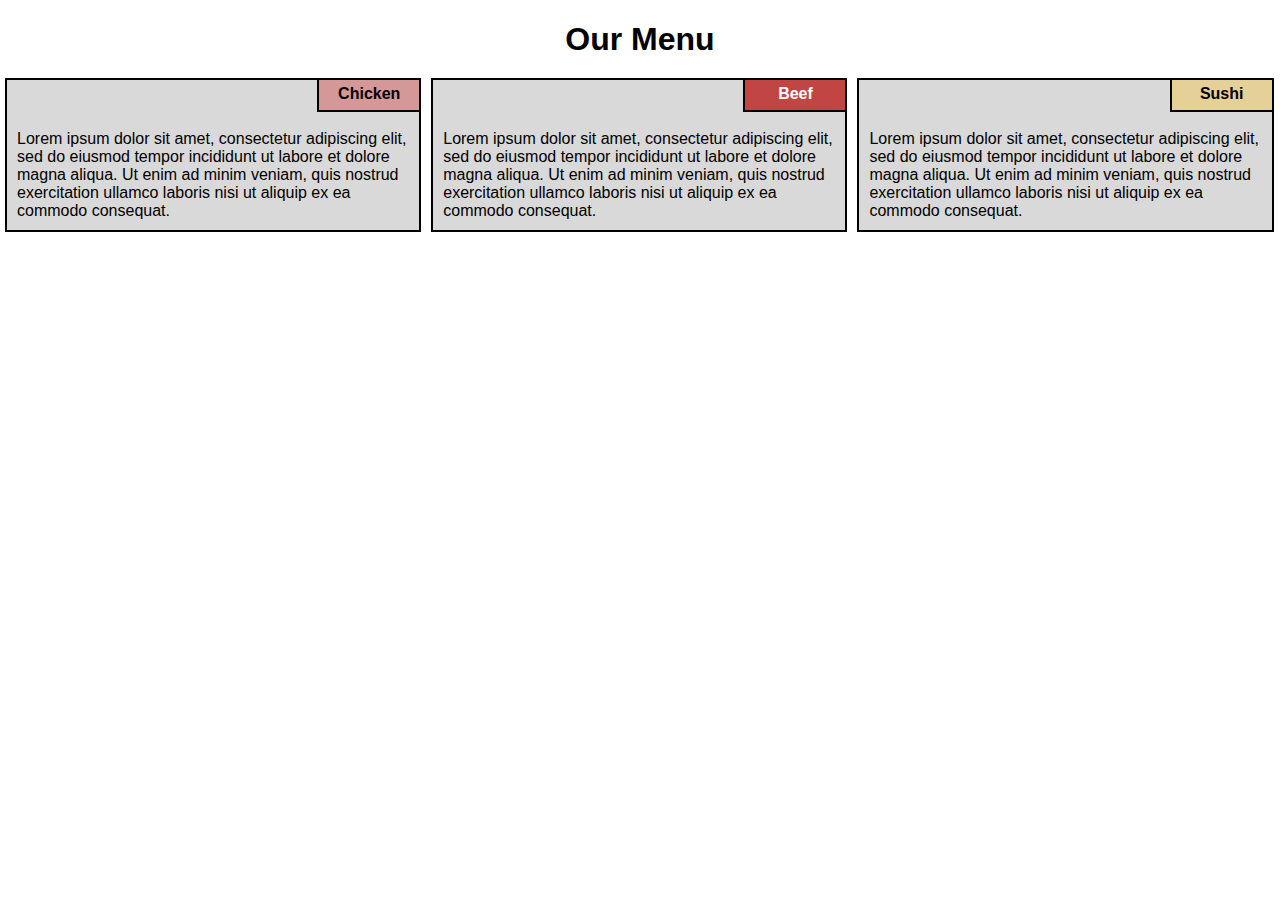
<file: module2-solution/index.html>
<!DOCTYPE html>
<html lang="en">
<head>
	<meta charset="utf-8">
	<meta name="viewport" content="width=device-width, initial-scale=1">
	<title>Assignment Solution for Module 2 - Jose Chavarria</title>
	<link rel="stylesheet" type="text/css" href="css/styles.css">
</head>
<body>
	<div>
		<h1>Our Menu</h1>

		<div>
			<div class="col-xs-12 col-lg-4 col-md-6">
				<div class="menuItem">
					<div class="category bg1">Chicken</div>
					<div class="description">Lorem ipsum dolor sit amet, consectetur adipiscing elit, sed do eiusmod tempor incididunt ut labore et dolore magna aliqua. Ut enim ad minim veniam, quis nostrud exercitation ullamco laboris nisi ut aliquip ex ea commodo consequat.</div>
				</div>
			</div>

			<div class="col-lg-4 col-md-6 col-xs-12">
				<div class="menuItem">
					<div class="category bg2">Beef</div>
					<div class="description">Lorem ipsum dolor sit amet, consectetur adipiscing elit, sed do eiusmod tempor incididunt ut labore et dolore magna aliqua. Ut enim ad minim veniam, quis nostrud exercitation ullamco laboris nisi ut aliquip ex ea commodo consequat.</div>
				</div>
			</div>

			<div class="col-lg-4 col-md-12 col-xs-12">
				<div class="menuItem">
					<div class="category bg3">Sushi</div>
					<div class="description">Lorem ipsum dolor sit amet, consectetur adipiscing elit, sed do eiusmod tempor incididunt ut labore et dolore magna aliqua. Ut enim ad minim veniam, quis nostrud exercitation ullamco laboris nisi ut aliquip ex ea commodo consequat.</div>
				</div>
			</div>
			
		</div>
	</div>

</body>
</html>
</file>
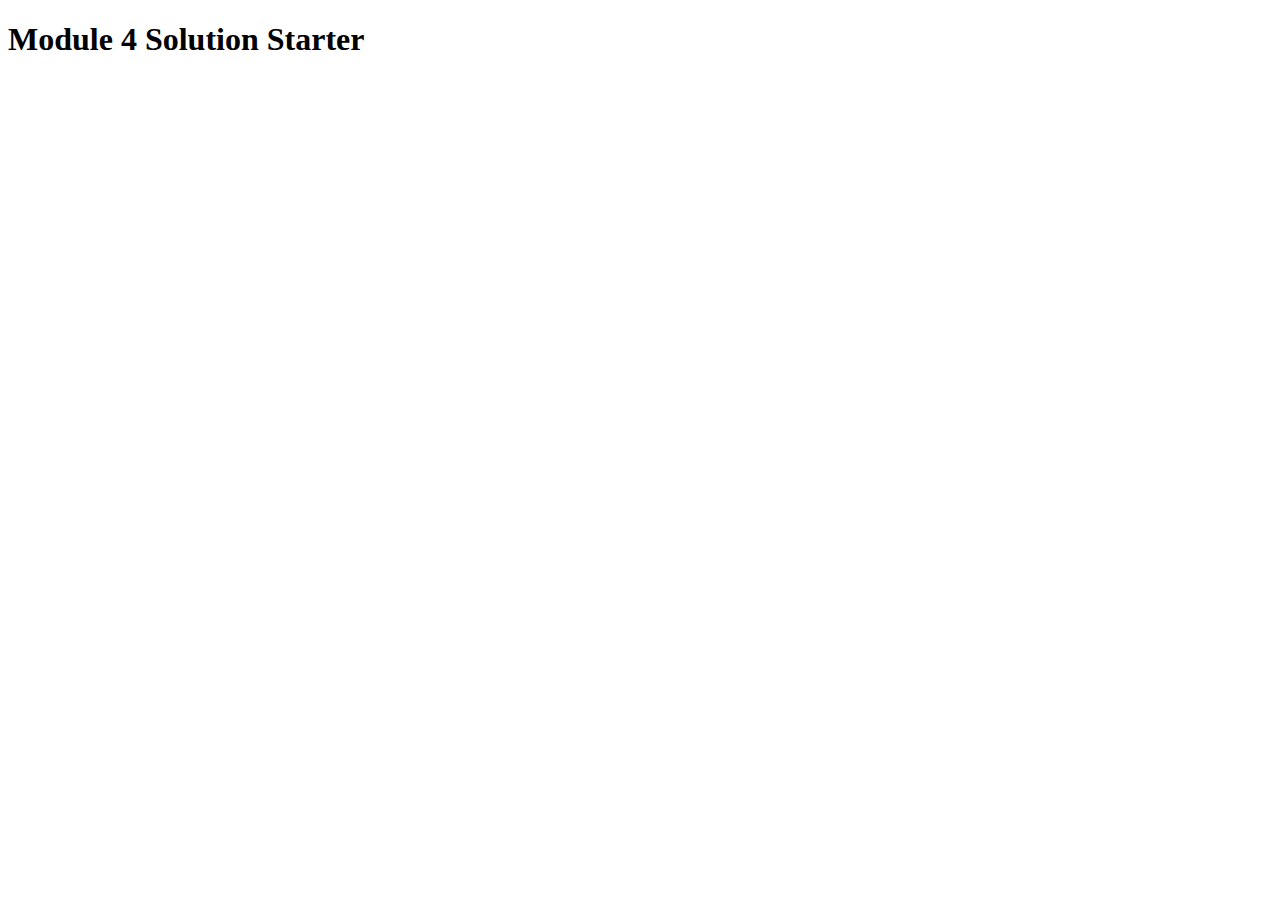
<file: module4-solution/index.html>
<!DOCTYPE html>
<html>
<head>
  <meta charset="utf-8">
  <title>Module 4 Solution Starter</title>
  <script src="SpeakHello.js"></script>
  <script src="SpeakGoodBye.js"></script>
  <script src="script.js"></script>
</head>
<body>
  <h1>Module 4 Solution Starter</h1>
</body>
</html>
</file>
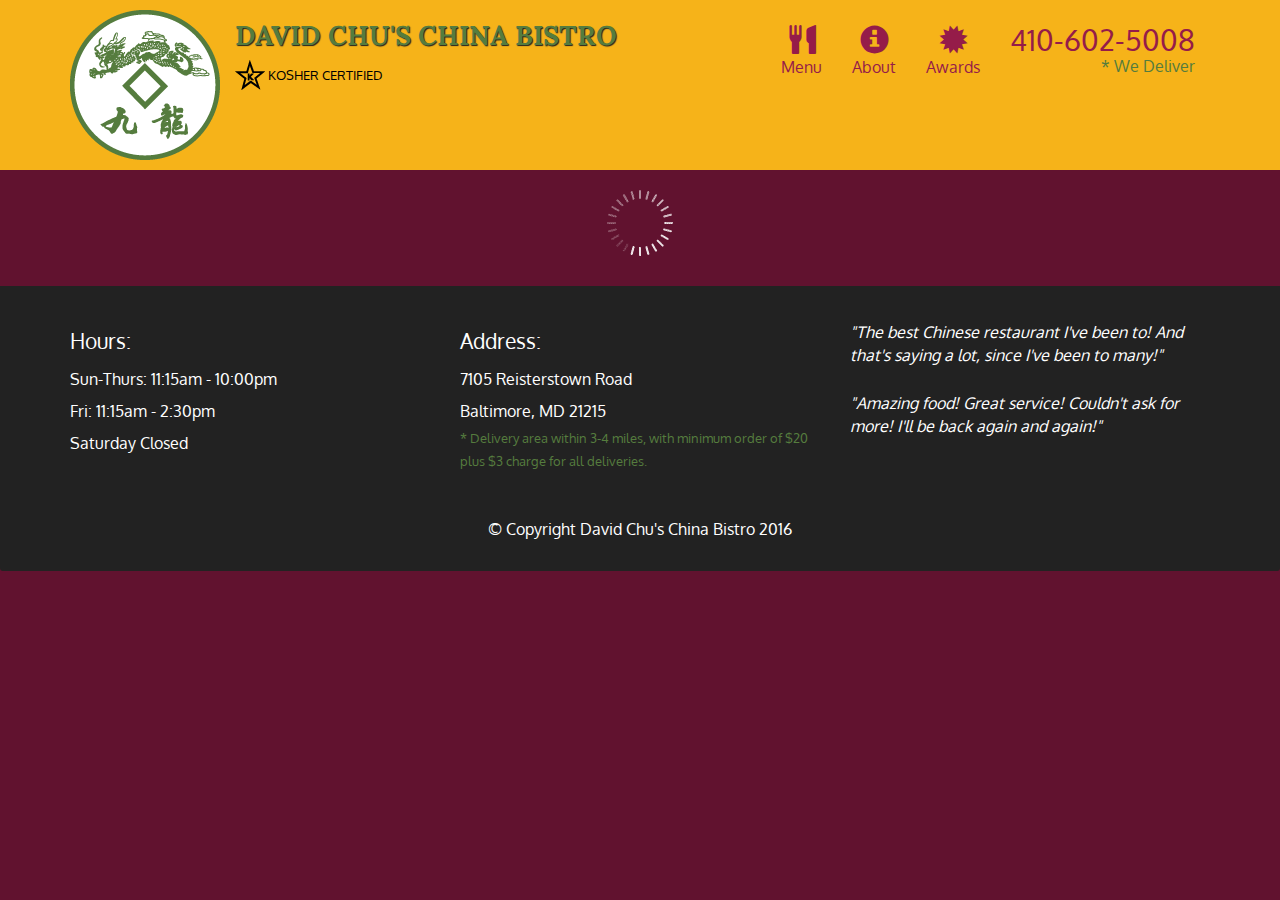
<file: module5-solution/index.html>
<!doctype html>
<html lang="en">
  <head>
    <meta charset="utf-8">
    <meta http-equiv="X-UA-Compatible" content="IE=edge">
    <meta name="viewport" content="width=device-width, initial-scale=1">
    <title>David Chu's China Bistro</title>
    <link rel="stylesheet" href="css/bootstrap.min.css">
    <link rel="stylesheet" href="css/styles.css">
    <link href='https://fonts.googleapis.com/css?family=Oxygen:400,300,700' rel='stylesheet' type='text/css'>
    <link href='https://fonts.googleapis.com/css?family=Lora' rel='stylesheet' type='text/css'>
  </head>
<body>
  <header>
    <nav id="header-nav" class="navbar navbar-default">
      <div class="container">
        <div class="navbar-header">
          <a href="index.html" class="pull-left visible-md visible-lg">
            <div id="logo-img" alt="Logo image"></div>
          </a>

          <div class="navbar-brand">
            <a href="index.html"><h1>David Chu's China Bistro</h1></a>
            <p>
              <img src="images/star-k-logo.png" alt="Kosher certification">
              <span>Kosher Certified</span>
            </p>
          </div>

          <button id="navbarToggle" type="button" class="navbar-toggle collapsed" data-toggle="collapse" data-target="#collapsable-nav" aria-expanded="false">
            <span class="sr-only">Toggle navigation</span>
            <span class="icon-bar"></span>
            <span class="icon-bar"></span>
            <span class="icon-bar"></span>
          </button>
        </div>
        
        <div id="collapsable-nav" class="collapse navbar-collapse">
           <ul id="nav-list" class="nav navbar-nav navbar-right">
            <li id="navHomeButton" class="visible-xs active">
              <a href="index.html">
                <span class="glyphicon glyphicon-home"></span> Home</a>
            </li>
            <li id="navMenuButton">
              <a href="#" onclick="$dc.loadMenuCategories();">
                <span class="glyphicon glyphicon-cutlery"></span><br class="hidden-xs"> Menu</a>
            </li>
            <li>
              <a href="#">
                <span class="glyphicon glyphicon-info-sign"></span><br class="hidden-xs"> About</a>
            </li>
            <li>
              <a href="#">
                <span class="glyphicon glyphicon-certificate"></span><br class="hidden-xs"> Awards</a>
            </li>
            <li id="phone" class="hidden-xs">
              <a href="tel:410-602-5008">
                <span>410-602-5008</span></a><div>* We Deliver</div>
            </li>
          </ul><!-- #nav-list -->
        </div><!-- .collapse .navbar-collapse -->
      </div><!-- .container -->
    </nav><!-- #header-nav -->
  </header>

  <div id="call-btn" class="visible-xs">
    <a class="btn" href="tel:410-602-5008">
    <span class="glyphicon glyphicon-earphone"></span>
    410-602-5008
    </a>
  </div>
  <div id="xs-deliver" class="text-center visible-xs">* We Deliver</div>

  <div id="main-content" class="container"></div>

  <footer class="panel-footer">
    <div class="container">
      <div class="row">
        <section id="hours" class="col-sm-4">
          <span>Hours:</span><br>
          Sun-Thurs: 11:15am - 10:00pm<br>
          Fri: 11:15am - 2:30pm<br>
          Saturday Closed
          <hr class="visible-xs">
        </section>
        <section id="address" class="col-sm-4">
          <span>Address:</span><br>
          7105 Reisterstown Road<br>
          Baltimore, MD 21215
          <p>* Delivery area within 3-4 miles, with minimum order of $20 plus $3 charge for all deliveries.</p>
          <hr class="visible-xs">
        </section>
        <section id="testimonials" class="col-sm-4">
          <p>"The best Chinese restaurant I've been to! And that's saying a lot, since I've been to many!"</p>
          <p>"Amazing food! Great service! Couldn't ask for more! I'll be back again and again!"</p>
        </section>
      </div>
      <div class="text-center">&copy; Copyright David Chu's China Bistro 2016</div>
    </div>
  </footer>

  <!-- jQuery (Bootstrap JS plugins depend on it) -->
  <script src="js/jquery-2.1.4.min.js"></script>
  <script src="js/bootstrap.min.js"></script>
  <script src="js/ajax-utils.js"></script>
  <script src="js/script.js"></script>
</body>
</html>
</file>
<file: module2-solution/css/styles.css>
html {
  font-family: sans-serif;
}

body {
  margin: 0;

}

h1 {
	margin-bottom: 15px;
	width: 100%;
	text-align: center;
}

.menuItem {
	margin: 5px;
	background-color: #d9d9d9;
	border: 2px solid black;*/
}

.category {
	float: right;
	position: relative;
	text-align: center;
	padding-top: 5px;
	border-left: 2px solid black;
	border-bottom: 2px solid black;
	height: 25px;
	width: 100px;
	font-weight: bold;
}

.description {
	float: clear;
	margin: 10px;
	margin-top: 50px;
}

.bg1 {
	background-color: #d59898;
}

.bg2 {
	background-color: #c14543;
	color: white;

}

.bg3 {
	background-color: #e5d198;
}

.col-xs-12 {
	float: left;
	width: 99.9%;
}


@media (min-width: 768px) {
	.col-md-6, .col-md-12 {
		float: left;
	}

	.col-md-6 {
		width: 50%;
	}

	.col-md-12 {
		width: 99.9%;
	}
}

@media (min-width: 992px) {
	.col-lg-4 {
		float: left;
		width: 33.3%;
	}
}
</file>
<file: module5-solution/css/styles.css>
body {
  font-size: 16px;
  color: #fff;
  background-color: #61122f;
  font-family: 'Oxygen', sans-serif;
}

/** HEADER **/
#header-nav {
  background-color: #f6b319;
  border-radius: 0;
  border: 0;
}

#logo-img {
  background: url('../images/restaurant-logo_large.png') no-repeat;
  width: 150px;
  height: 150px;
  margin: 10px 15px 10px 0;
}

.navbar-brand {
  padding-top: 25px;
}
.navbar-brand h1 { /* Restaurant name */
  font-family: 'Lora', serif;
  color: #557c3e;
  font-size: 1.5em;
  text-transform: uppercase;
  font-weight: bold;
  text-shadow: 1px 1px 1px #222;
  margin-top: 0;
  margin-bottom: 0;
  line-height: .75;
}
.navbar-brand a:hover, .navbar-brand a:focus {
  text-decoration: none;
}
.navbar-brand p { /* Kosher cert */
  color: #000;
  text-transform: uppercase;
  font-size: .7em;
  margin-top: 15px;
}
.navbar-brand p span { /* Star-K */
  vertical-align: middle;
}

#nav-list {
  margin-top: 10px;
}
#nav-list a {
  color: #951C49;
  text-align: center;
}
#nav-list a:hover {
  background: #E7E7E7;
}
#nav-list a span {
  font-size: 1.8em;
}

#phone {
  margin-top: 5px;
}
#phone a { /* Phone number */
  text-align: right;
  padding-bottom: 0;
}
#phone div { /* We Deliver */
  color: #557c3e;
  text-align: right;
  padding-right: 15px;
}

.navbar-header button.navbar-toggle, .navbar-header .icon-bar {
  border: 1px solid #61122f;
}
.navbar-header button.navbar-toggle {
  clear: both;
  margin-top: -30px;
}
/* END HEADER */

/* FOOTER */
.panel-footer {
  margin-top: 30px;
  padding-top: 35px;
  padding-bottom: 30px;
  background-color: #222;
  border-top: 0;
}
.panel-footer div.row {
  margin-bottom: 35px;
}
#hours, #address {
  line-height: 2;
}
#hours > span, #address > span {
  font-size: 1.3em;
}
#address p {
  color: #557c3e;
  font-size: .8em;
  line-height: 1.8;
}
#testimonials {
  font-style: italic;
}
#testimonials p:nth-child(2) {
  margin-top: 25px;
}
/* END FOOTER */



/* HOME PAGE */
.container .jumbotron {
  box-shadow: 0 0 50px #3F0C1F;
  border: 2px solid #3F0C1F;
}

#menu-tile, #specials-tile, #map-tile {
  height: 250px;
  width: 100%;
  margin-bottom: 15px;
  position: relative;
  border: 2px solid #3F0C1F;
  overflow: hidden;
}
#menu-tile:hover, #specials-tile:hover, #map-tile:hover {
  box-shadow: 0 1px 5px 1px #cccccc;
}
#menu-tile {
  background: url('../images/menu-tile.jpg') no-repeat;
  background-position: center;
}
#specials-tile {
  background: url('../images/specials-tile.jpg') no-repeat;
  background-position: center;
}
#menu-tile span, #specials-tile span, #map-tile span {
  position: absolute;
  bottom: 0;
  right: 0;
  width: 100%;
  text-align: center;
  font-size: 1.6em;
  text-transform: uppercase;
  background-color: #000;
  color: #fff;
  opacity: .8;
}
/* END HOME PAGE */

/* MENU CATEGORIES PAGE */
.category-tile { 
  position: relative;
  border: 2px solid #3F0C1F;
  overflow: hidden;
  width: 200px;
  height: 200px;
  margin: 0 auto 15px;
}
.category-tile span {
  position: absolute;
  bottom: 0;
  right: 0;
  width: 100%;
  text-align: center;
  font-size: 1.2em;
  text-transform: uppercase;
  background-color: #000;
  color: #fff;
  opacity: .8;
}
.category-tile:hover {
  box-shadow: 0 1px 5px 1px #cccccc;
}

#menu-categories-title + div {
  margin-bottom: 50px;
}
/* END MENU CATEGORIES PAGE */

/* SINGLE CATEGORY PAGE */
.menu-item-tile {
  margin-bottom: 25px;
}
.menu-item-tile hr {
  width: 80%;
}
.menu-item-tile .menu-item-price {
  font-size: 1.1em;
  text-align: right;
  margin-top: -15px;
  margin-right: -15px;
}
.menu-item-tile .menu-item-price span {
  font-size: .6em;
}
.menu-item-photo {
  position: relative;
  border: 2px solid #3F0C1F; 
  overflow: hidden;
  padding: 0;
  margin-right: -15px;
  margin-left: auto;
  margin-bottom: 20px;
  max-width: 250px;
}
.menu-item-photo div {
  position: absolute;
  bottom: 0;
  right: 0;
  width: 80px;
  background-color: #557c3e;
  text-align: center;
}
.menu-item-description {
  padding-right: 30px;
}
h3.menu-item-title {
  margin: 0 0 10px;
}
.menu-item-details {
  font-size: .9em;
  font-style: italic;
}
/* END SINGLE CATEGORY PAGE */


/********** Large devices only **********/
@media (min-width: 1200px) {
  .container .jumbotron {
    background: url('../images/jumbotron_1200.jpg') no-repeat;
    height: 675px;
  }
}

/********** Medium devices only **********/
@media (min-width: 992px) and (max-width: 1199px) {
  /* Header */
  #logo-img {
    background: url('../images/restaurant-logo_medium.png') no-repeat;
    width: 100px;
    height: 100px;
    margin: 5px 5px 5px 0;
  }
  /* End Header */

  /* Home Page */
  .container .jumbotron {
    background: url('../images/jumbotron_992.jpg') no-repeat;
    height: 558px;
  }
  /* End Home Page */
}

/********** Small devices only **********/
@media (min-width: 768px) and (max-width: 991px) {
  /* Home Page */
  .container .jumbotron {
    background: url('../images/jumbotron_768.jpg') no-repeat;
    height: 432px;
  }
  /* End Home Page */
}

/********** Extra small devices only **********/
@media (max-width: 767px) {
  /* Header */
  .navbar-brand {
    padding-top: 10px;
    height: 80px;
  }
  .navbar-brand h1 { /* Restaurant name */
    padding-top: 10px;
    font-size: 5vw; /* 1vw = 1% of viewport width */
  }
  .navbar-brand p { /* Kosher cert */
    font-size: .6em;
    margin-top: 12px;
  }
  .navbar-brand p img { /* Star-K */
    height: 20px;
  }

  #collapsable-nav a { /* Collapsed nav menu text */
    font-size: 1.2em;
  }
  #collapsable-nav a span { /* Collapsed nav menu glyph */
    font-size: 1em;
    margin-right: 5px;
  }

  #call-btn > a {
    font-size: 1.5em;
    display: block;
    margin: 0 20px;
    padding: 10px;
    border: 2px solid #fff;
    background-color: #f6b319;
    color: #951c49;
  }
  #xs-deliver {
    margin-top: 5px;
    font-size: .7em;
    letter-spacing: .1em;
    text-transform: uppercase;
  }
  /* End Header */

  /* Footer */
  .panel-footer section {
    margin-bottom: 30px;
    text-align: center;
  }
  .panel-footer section:nth-child(3) {
    margin-bottom: 0; /* margin already exists on the whole row */
  }
  .panel-footer section hr {
    width: 50%;
  }
  /* End Footer */

  /* Home Page */
  .container .jumbotron {
    margin-top: 30px;
    padding: 0;
  }
  #menu-tile, #specials-tile {
    width: 360px;
    margin: 0 auto 15px;
  }

  .menu-item-photo {
    margin-right: auto;
  }
  .menu-item-tile .menu-item-price {
    text-align: center;
  }
  .menu-item-description {
    text-align: center;;
  }
}


/********** Super extra small devices Only :-) (e.g., iPhone 4) **********/
@media (max-width: 479px) {
  /* Header */
  .navbar-brand h1 { /* Restaurant name */
    padding-top: 5px;
    font-size: 6vw;
  }
  /* End Header */
  
  /* Home page */
  #menu-tile, #specials-tile {
    width: 280px;
    margin: 0 auto 15px;
  }

  .col-xxs-12 {
    position: relative;
    min-height: 1px;
    padding-right: 15px;
    padding-left: 15px;
    float: left;
    width: 100%;
  }
}
</file>
